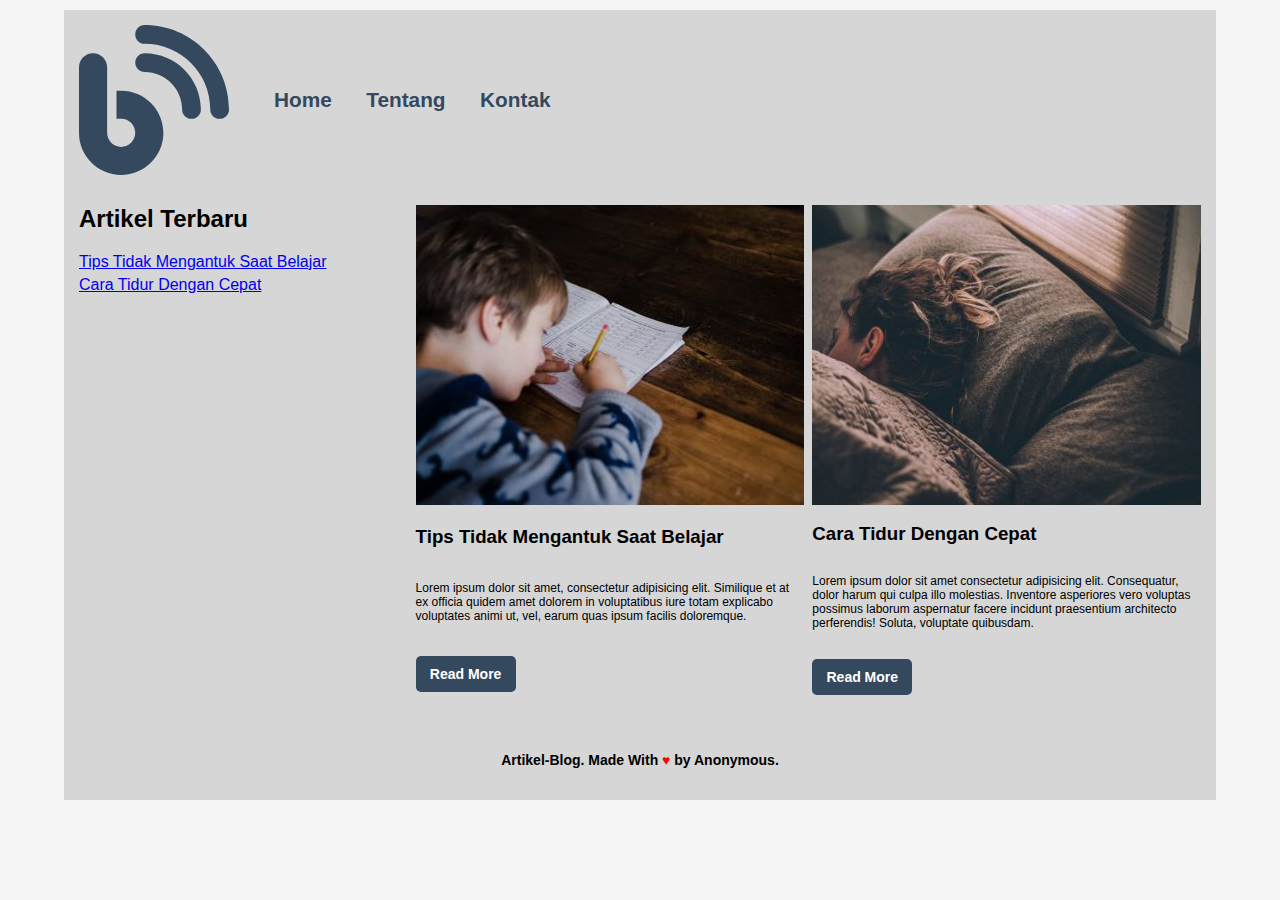
<file: tugas_artikel/index.html>
<!DOCTYPE html>
<html lang="en">
  <head>
    <title>Artikel</title>
    <link rel="stylesheet" href="./assets/styles/style.css" />
  </head>
  <body>
    <header>
      <svg class="logo" xmlns="http://www.w3.org/2000/svg" viewBox="0 0 512 512">
        <path
          d="M192 32c0 17.7 14.3 32 32 32c123.7 0 224 100.3 224 224c0 17.7 14.3 32 32 32s32-14.3 32-32C512 128.9 383.1 0 224 0c-17.7 0-32 14.3-32 32zm0 96c0 17.7 14.3 32 32 32c70.7 0 128 57.3 128 128c0 17.7 14.3 32 32 32s32-14.3 32-32c0-106-86-192-192-192c-17.7 0-32 14.3-32 32zM96 144c0-26.5-21.5-48-48-48S0 117.5 0 144V368c0 79.5 64.5 144 144 144s144-64.5 144-144s-64.5-144-144-144H128v96h16c26.5 0 48 21.5 48 48s-21.5 48-48 48s-48-21.5-48-48V144z"
        />
      </svg>
      <nav>
        <a href="#">Home</a>
        <a href="#">Tentang</a>
        <a href="#">Kontak</a>
      </nav>
    </header>
    <main>
      <section class="recent-article">
        <h2 class="sub-article">Artikel Terbaru</h2>
        <ul class="list-article">
          <li><a href="artikel-1.html">Tips Tidak Mengantuk Saat Belajar</a></li>
          <li><a href="artikel-2.html">Cara Tidur Dengan Cepat</a></li>
        </ul>
      </section>
      <section class="article-wrapper">
        <div class="blog-content">
          <div class="blog-img">
            <img src="./assets/images/belajar.jpg" />
          </div>
          <div class="text-blog">
            <h3>Tips Tidak Mengantuk Saat Belajar</h3>
            <p>Lorem ipsum dolor sit amet, consectetur adipisicing elit. Similique et at ex officia quidem amet dolorem in voluptatibus iure totam explicabo voluptates animi ut, vel, earum quas ipsum facilis doloremque.</p>
            <a class="cta" href="artikel-1.html">Read More</a>
          </div>
        </div>
        <div class="blog-content">
          <div class="blog-img">
            <img src="./assets/images/tidur.jpg" />
          </div>
          <div class="text-blog">
            <h3>Cara Tidur Dengan Cepat</h3>
            <p>
              Lorem ipsum dolor sit amet consectetur adipisicing elit. Consequatur, dolor harum qui culpa illo molestias. Inventore asperiores vero voluptas possimus laborum aspernatur facere incidunt praesentium architecto perferendis!
              Soluta, voluptate quibusdam.
            </p>
            <a class="cta" href="artikel-2.html">Read More</a>
          </div>
        </div>
      </section>
    </main>
    <footer>
      <p>Artikel-Blog. Made With <span class="love">&hearts;</span> by Anonymous.</p>
    </footer>
  </body>
</html>
</file>
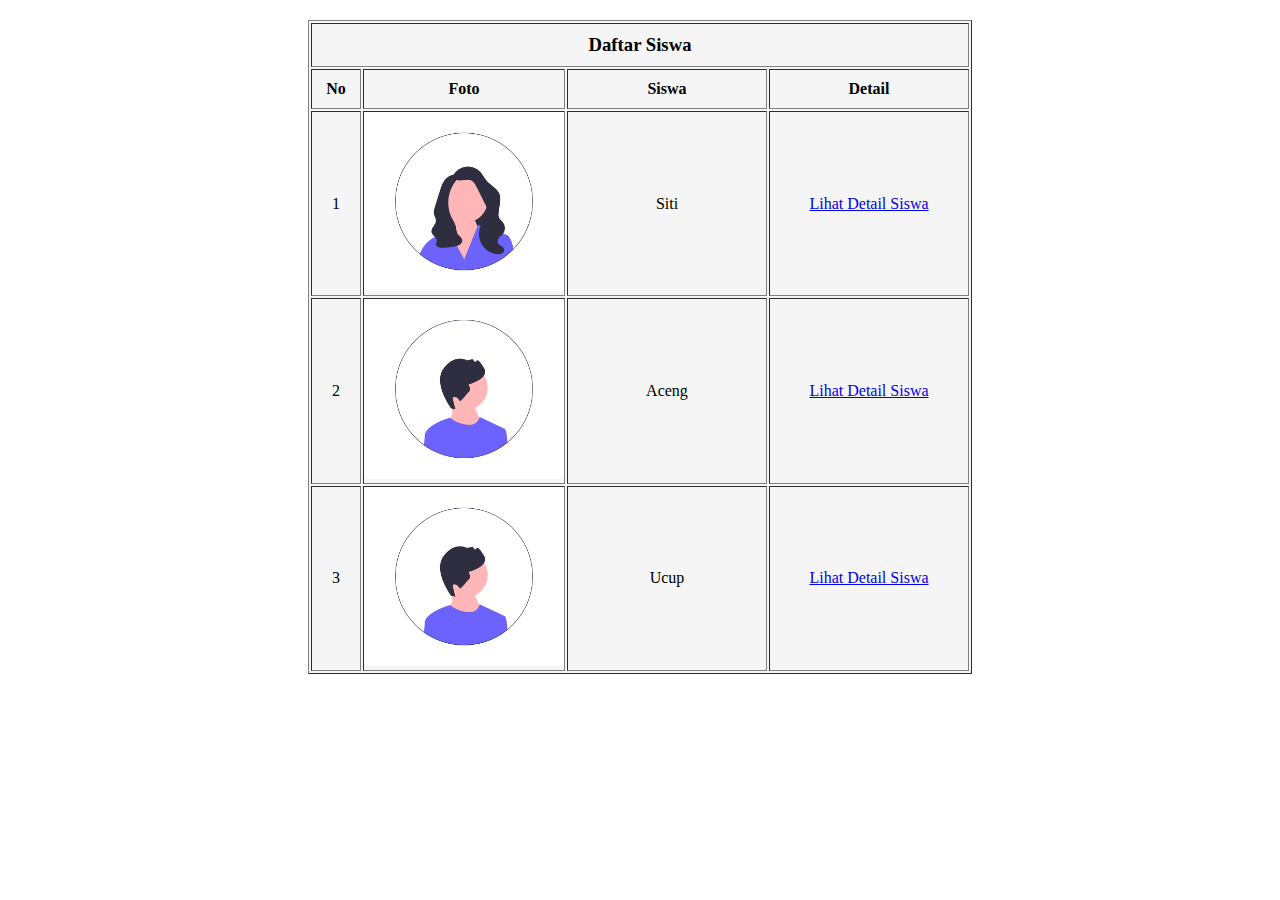
<file: tugas_daftar-siswa/index.html>
<!DOCTYPE html>
<html lang="en">
  <head>
    <title>Daftar Siswa</title>
    <link rel="stylesheet" href="style.css" />
  </head>
  <body>
    <table border="1" class="card-table">
      <tr>
        <th colspan="4"><h3>Daftar Siswa</h3></th>
      </tr>
      <tr>
        <th width="50">No</th>
        <th>Foto</th>
        <th width="200">Siswa</th>
        <th width="200">Detail</th>
      </tr>
      <tr>
        <td>1</td>
        <td><img src="Female.png" width="200" /></td>
        <td>Siti</td>
        <td><a href="detail-siswa-1.html">Lihat Detail Siswa</a></td>
      </tr>
      <tr>
        <td>2</td>
        <td><img src="Male.png" width="200" /></td>
        <td>Aceng</td>
        <td><a href="detail-siswa-2.html">Lihat Detail Siswa</a></td>
      </tr>
      <tr>
        <td>3</td>
        <td><img src="Male.png" width="200" /></td>
        <td>Ucup</td>
        <td><a href="detail-siswa-3.html">Lihat Detail Siswa</a></td>
      </tr>
    </table>
  </body>
</html>
</file>
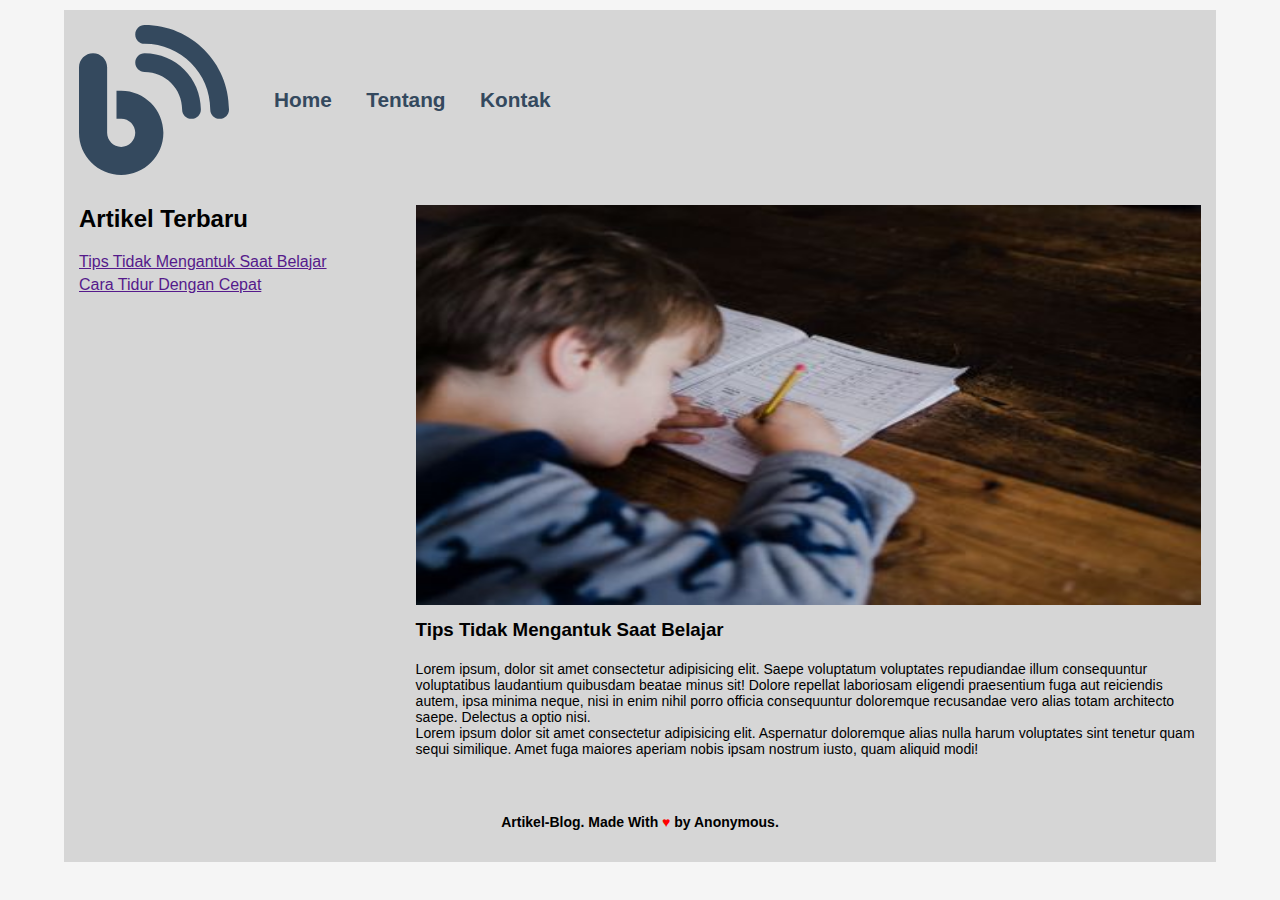
<file: tugas_artikel/artikel-1.html>
<!DOCTYPE html>
<html lang="en">
  <head>
    <title>Tips Tidak Mengantuk Saat Belajar</title>
    <link rel="stylesheet" href="./assets/styles/style.css" />
  </head>
  <body>
    <header>
      <svg class="logo" xmlns="http://www.w3.org/2000/svg" viewBox="0 0 512 512">
        <path
          d="M192 32c0 17.7 14.3 32 32 32c123.7 0 224 100.3 224 224c0 17.7 14.3 32 32 32s32-14.3 32-32C512 128.9 383.1 0 224 0c-17.7 0-32 14.3-32 32zm0 96c0 17.7 14.3 32 32 32c70.7 0 128 57.3 128 128c0 17.7 14.3 32 32 32s32-14.3 32-32c0-106-86-192-192-192c-17.7 0-32 14.3-32 32zM96 144c0-26.5-21.5-48-48-48S0 117.5 0 144V368c0 79.5 64.5 144 144 144s144-64.5 144-144s-64.5-144-144-144H128v96h16c26.5 0 48 21.5 48 48s-21.5 48-48 48s-48-21.5-48-48V144z"
        />
      </svg>
      <nav>
        <a href="index.html">Home</a>
        <a href="#">Tentang</a>
        <a href="#">Kontak</a>
      </nav>
    </header>
    <main>
      <section class="recent-article">
        <h2 class="sub-article">Artikel Terbaru</h2>
        <ul class="list-article">
          <li><a href="">Tips Tidak Mengantuk Saat Belajar</a></li>
          <li><a href="">Cara Tidur Dengan Cepat</a></li>
        </ul>
      </section>
      <section class="article-wrapper">
        <div class="blog-single">
          <div class="blog-single-img">
            <img src="./assets/images/belajar.jpg" />
          </div>
          <div class="text-blog-single">
            <h3>Tips Tidak Mengantuk Saat Belajar</h3>
            <div class="description">
              <p>
                Lorem ipsum, dolor sit amet consectetur adipisicing elit. Saepe voluptatum voluptates repudiandae illum consequuntur voluptatibus laudantium quibusdam beatae minus sit! Dolore repellat laboriosam eligendi praesentium fuga
                aut reiciendis autem, ipsa minima neque, nisi in enim nihil porro officia consequuntur doloremque recusandae vero alias totam architecto saepe. Delectus a optio nisi.
              </p>
              <p>Lorem ipsum dolor sit amet consectetur adipisicing elit. Aspernatur doloremque alias nulla harum voluptates sint tenetur quam sequi similique. Amet fuga maiores aperiam nobis ipsam nostrum iusto, quam aliquid modi!</p>
            </div>
          </div>
        </div>
      </section>
    </main>
    <footer>
      <p>Artikel-Blog. Made With <span class="love">&hearts;</span> by Anonymous.</p>
    </footer>
  </body>
</html>
</file>
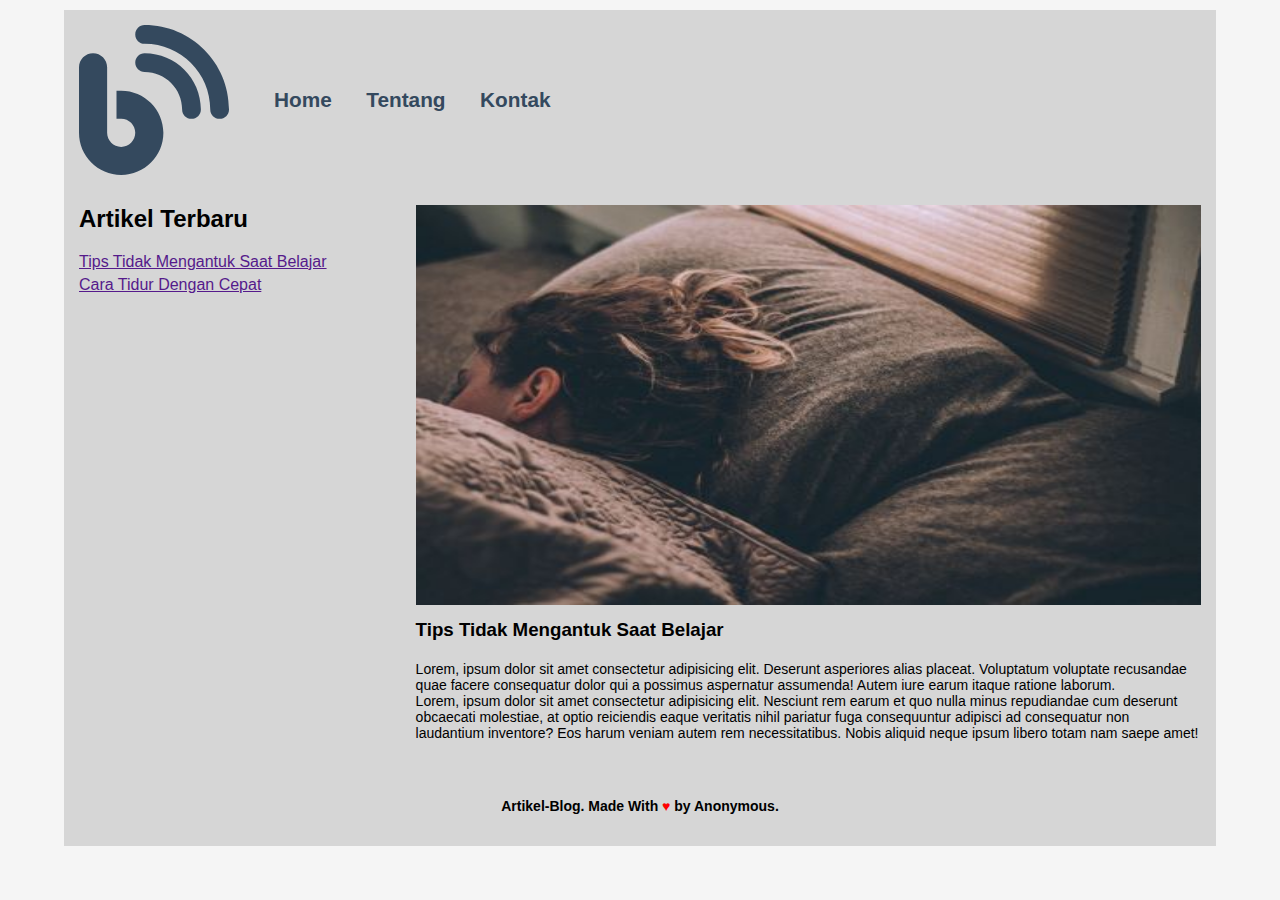
<file: tugas_artikel/artikel-2.html>
<!DOCTYPE html>
<html lang="en">
  <head>
    <title>Cara Tidur Dengan Cepat</title>
    <link rel="stylesheet" href="./assets/styles/style.css" />
  </head>
  <body>
    <header>
      <svg class="logo" xmlns="http://www.w3.org/2000/svg" viewBox="0 0 512 512">
        <path
          d="M192 32c0 17.7 14.3 32 32 32c123.7 0 224 100.3 224 224c0 17.7 14.3 32 32 32s32-14.3 32-32C512 128.9 383.1 0 224 0c-17.7 0-32 14.3-32 32zm0 96c0 17.7 14.3 32 32 32c70.7 0 128 57.3 128 128c0 17.7 14.3 32 32 32s32-14.3 32-32c0-106-86-192-192-192c-17.7 0-32 14.3-32 32zM96 144c0-26.5-21.5-48-48-48S0 117.5 0 144V368c0 79.5 64.5 144 144 144s144-64.5 144-144s-64.5-144-144-144H128v96h16c26.5 0 48 21.5 48 48s-21.5 48-48 48s-48-21.5-48-48V144z"
        />
      </svg>
      <nav>
        <a href="index.html">Home</a>
        <a href="#">Tentang</a>
        <a href="#">Kontak</a>
      </nav>
    </header>
    <main>
      <section class="recent-article">
        <h2 class="sub-article">Artikel Terbaru</h2>
        <ul class="list-article">
          <li><a href="">Tips Tidak Mengantuk Saat Belajar</a></li>
          <li><a href="">Cara Tidur Dengan Cepat</a></li>
        </ul>
      </section>
      <section class="article-wrapper">
        <div class="blog-single">
          <div class="blog-single-img">
            <img src="./assets/images/tidur.jpg" />
          </div>
          <div class="text-blog-single">
            <h3>Tips Tidak Mengantuk Saat Belajar</h3>
            <div class="description">
              <p>
                Lorem, ipsum dolor sit amet consectetur adipisicing elit. Deserunt asperiores alias placeat. Voluptatum voluptate recusandae quae facere consequatur dolor qui a possimus aspernatur assumenda! Autem iure earum itaque ratione
                laborum.
              </p>
              <p>
                Lorem, ipsum dolor sit amet consectetur adipisicing elit. Nesciunt rem earum et quo nulla minus repudiandae cum deserunt obcaecati molestiae, at optio reiciendis eaque veritatis nihil pariatur fuga consequuntur adipisci ad
                consequatur non laudantium inventore? Eos harum veniam autem rem necessitatibus. Nobis aliquid neque ipsum libero totam nam saepe amet!
              </p>
            </div>
          </div>
        </div>
      </section>
    </main>
    <footer>
      <p>Artikel-Blog. Made With <span class="love">&hearts;</span> by Anonymous.</p>
    </footer>
  </body>
</html>
</file>
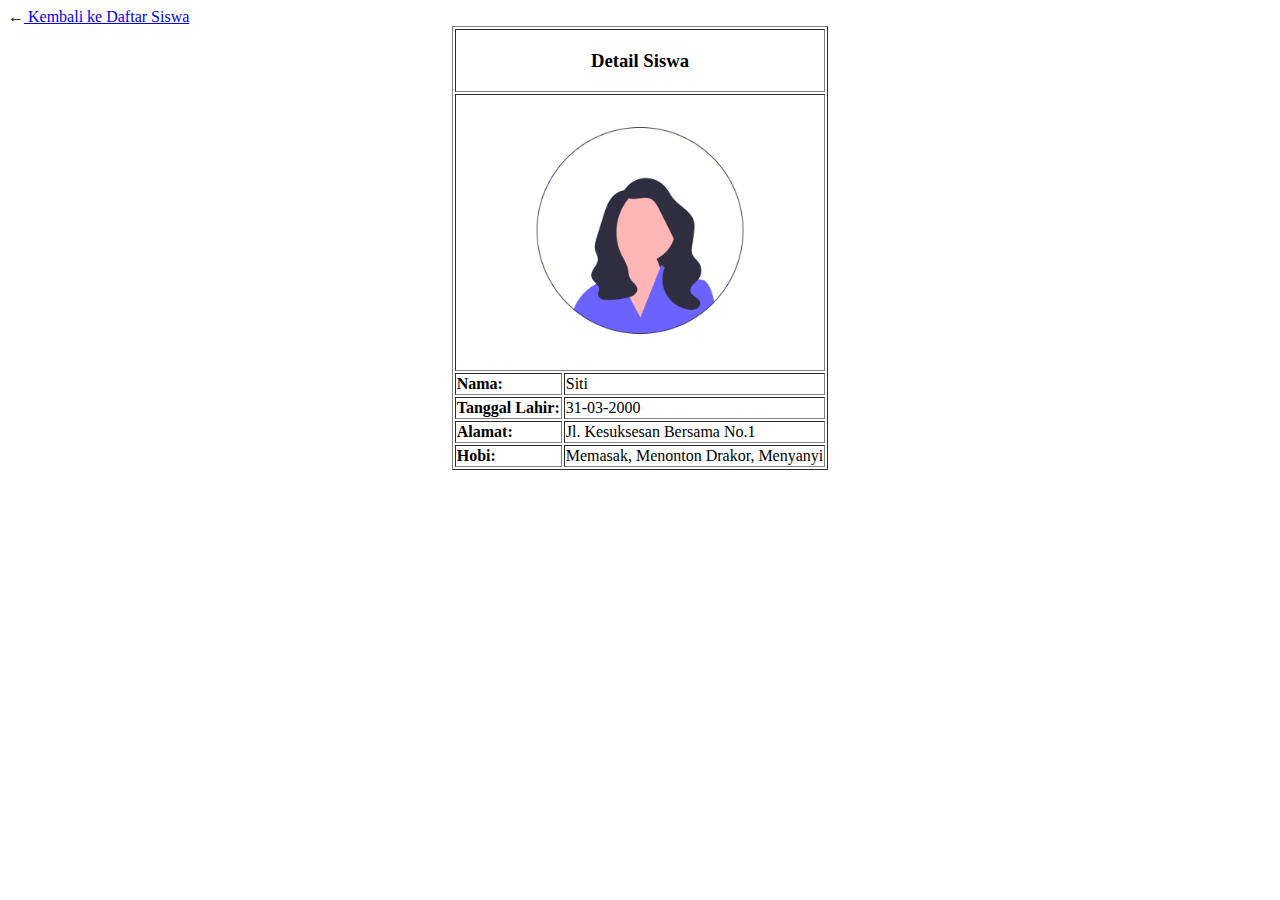
<file: tugas_daftar-siswa/detail-siswa-1.html>
<!DOCTYPE html>
<html lang="en">
  <head>
    <title>Detail Siswa</title>
  </head>
  <body>
    <strong>&larr;</strong><a href="index.html"> Kembali ke Daftar Siswa</a>
    <table border="1" align="center">
      <tr>
        <th colspan="2"><h3>Detail Siswa</h3></th>
      </tr>
      <tr>
        <td colspan="2" align="center">
          <img src="Female.png" width="300" />
        </td>
      </tr>
      <tr>
        <td><b>Nama:</b></td>
        <td>Siti</td>
      </tr>
      <tr>
        <td><b>Tanggal Lahir:</b></td>
        <td>31-03-2000</td>
      </tr>
      <tr>
        <td><b>Alamat:</b></td>
        <td>Jl. Kesuksesan Bersama No.1</td>
      </tr>
      <tr>
        <td><b>Hobi:</b></td>
        <td>Memasak, Menonton Drakor, Menyanyi</td>
      </tr>
    </table>
  </body>
</html>
</file>
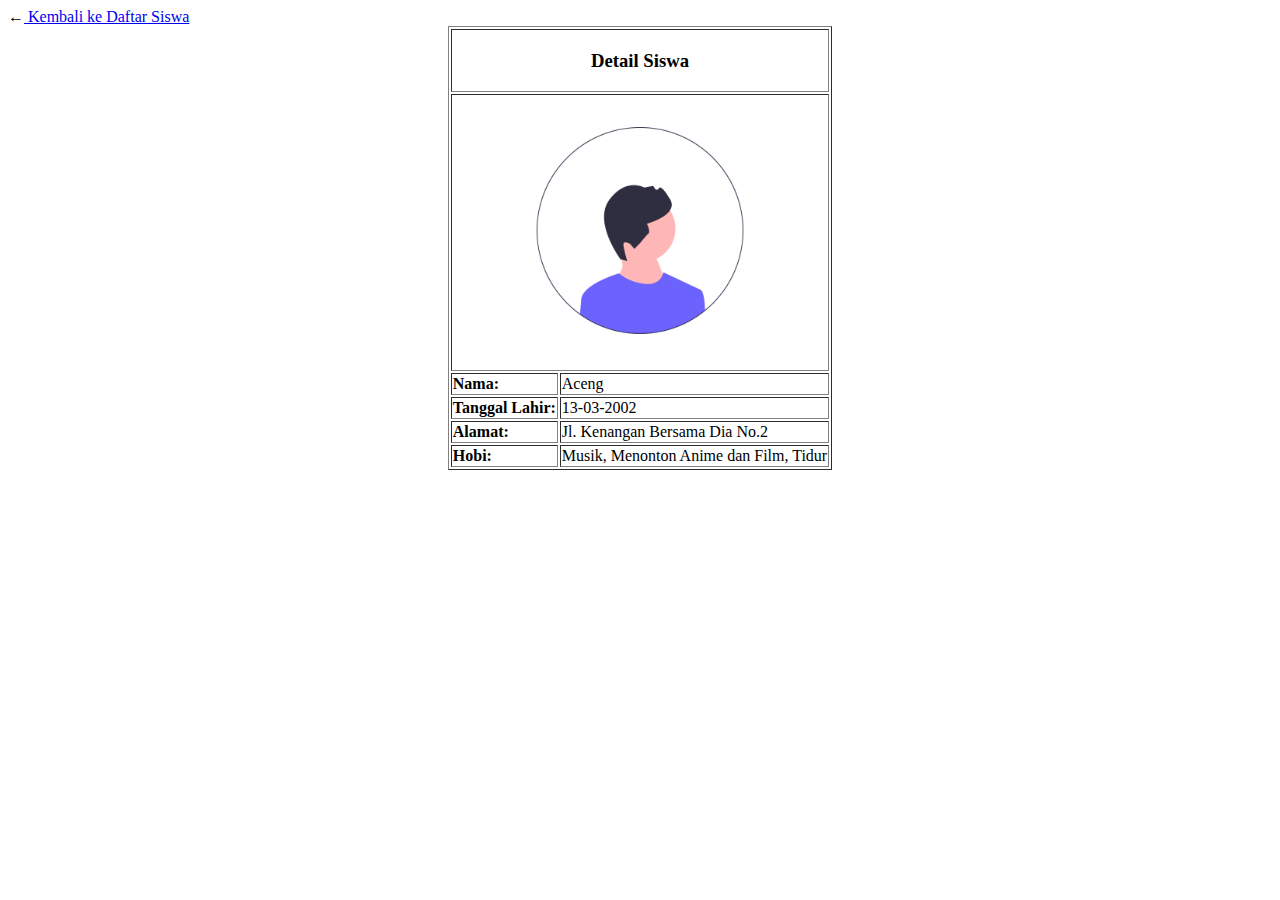
<file: tugas_daftar-siswa/detail-siswa-2.html>
<!DOCTYPE html>
<html lang="en">
  <head>
    <title>Detail Siswa</title>
  </head>
  <body>
    <strong>&larr;</strong><a href="index.html"> Kembali ke Daftar Siswa</a>
    <table border="1" align="center">
      <tr>
        <th colspan="2"><h3>Detail Siswa</h3></th>
      </tr>
      <tr>
        <td colspan="2" align="center">
          <img src="Male.png" width="300" />
        </td>
      </tr>
      <tr>
        <td><b>Nama:</b></td>
        <td>Aceng</td>
      </tr>
      <tr>
        <td><b>Tanggal Lahir:</b></td>
        <td>13-03-2002</td>
      </tr>
      <tr>
        <td><b>Alamat:</b></td>
        <td>Jl. Kenangan Bersama Dia No.2</td>
      </tr>
      <tr>
        <td><b>Hobi:</b></td>
        <td>Musik, Menonton Anime dan Film, Tidur</td>
      </tr>
    </table>
  </body>
</html>
</file>
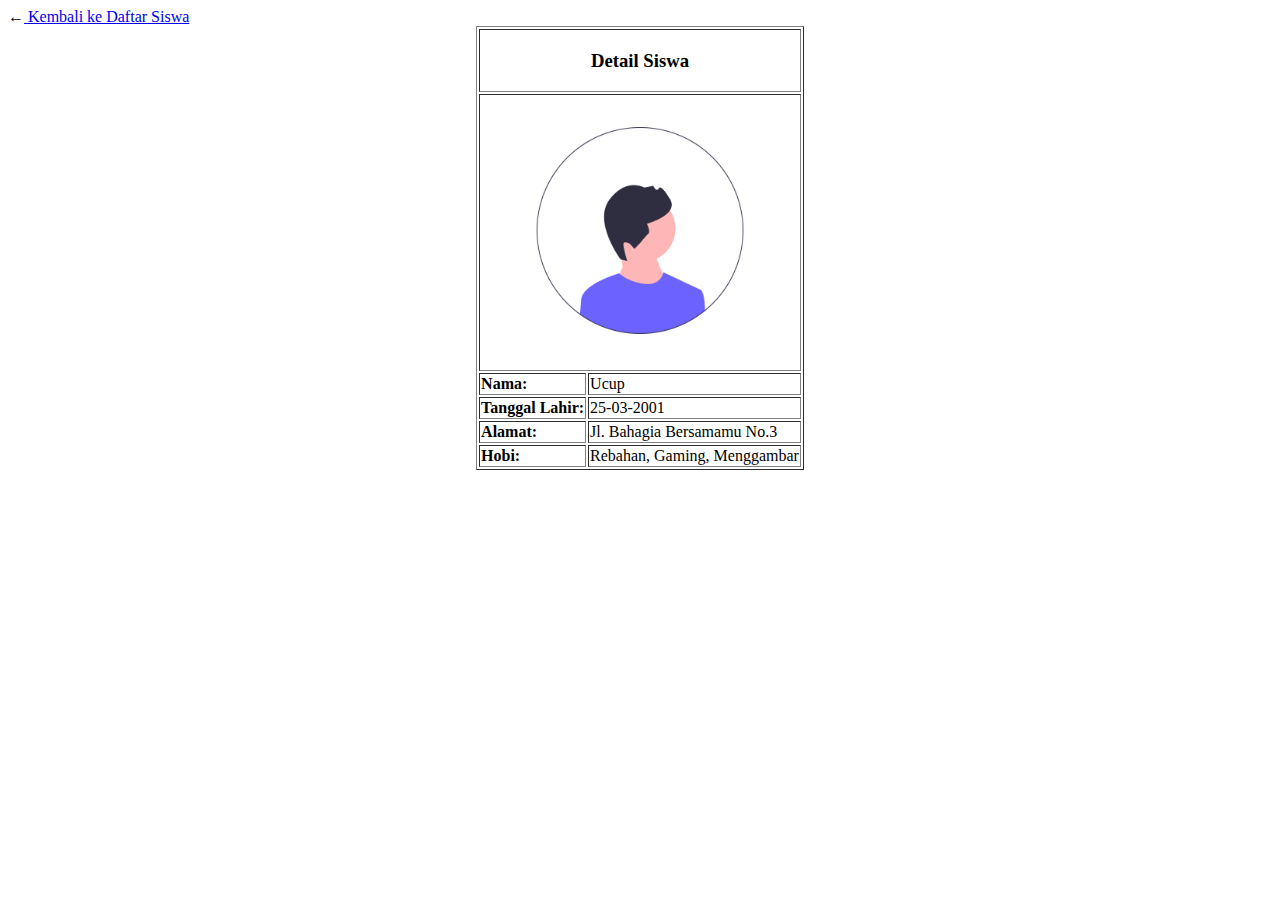
<file: tugas_daftar-siswa/detail-siswa-3.html>
<!DOCTYPE html>
<html lang="en">
  <head>
    <title>Detail Siswa</title>
  </head>
  <body>
    <strong>&larr;</strong><a href="index.html"> Kembali ke Daftar Siswa</a>
    <table border="1" align="center">
      <tr>
        <th colspan="2"><h3>Detail Siswa</h3></th>
      </tr>
      <tr>
        <td colspan="2" align="center">
          <img src="Male.png" width="300" />
        </td>
      </tr>
      <tr>
        <td><b>Nama:</b></td>
        <td>Ucup</td>
      </tr>
      <tr>
        <td><b>Tanggal Lahir:</b></td>
        <td>25-03-2001</td>
      </tr>
      <tr>
        <td><b>Alamat:</b></td>
        <td>Jl. Bahagia Bersamamu No.3</td>
      </tr>
      <tr>
        <td><b>Hobi:</b></td>
        <td>Rebahan, Gaming, Menggambar</td>
      </tr>
    </table>
  </body>
</html>
</file>
<file: tugas_artikel/assets/styles/style.css>
* {
  padding: 0;
  margin: 0;
  box-sizing: border-box;
  font-family: Arial, Helvetica, sans-serif;
}

body {
  background-color: #f5f5f5;
  margin: 10px 0;
}

header,
main,
footer {
  background-color: #d6d6d6;
  width: 90%;
  margin: 0 auto;
}

header {
  display: flex;
  align-items: center;
  padding: 15px;
}

.logo {
  width: 150px;
  fill: #34495e;
  margin-right: 30px;
}

nav > a {
  text-decoration: none;
  font-weight: bold;
  color: #34495e;
  padding: 8px 10px;
  margin: 0 5px;
  font-size: 1.3rem;
}

main {
  display: flex;
  padding: 15px;
}

.recent-article {
  width: 30%;
}

.sub-article {
  margin-bottom: 20px;
}

.list-article > li {
  list-style: none;
  padding-bottom: 5px;
}

.article-wrapper {
  display: flex;
  gap: 8px;
  width: 70%;
}

.blog-content {
  width: 100%;
  height: 500px;
}

.blog-img > img {
  width: 100%;
  height: 300px;
}

.blog-single-img > img {
  width: 100%;
  height: 400px;
}

.text-blog {
  display: flex;
  flex-direction: column;
  height: 200px;
  justify-content: space-around;
}

.text-blog-single {
  padding: 10px 0;
}

.description {
  margin-top: 20px;
  font-size: 14px;
}

.text-blog > p {
  font-size: 12px;
}

.cta {
  font-size: 14px;
  text-decoration: none;
  color: #fff;
  font-weight: 600;
  background-color: #34495e;
  padding: 10px 8px;
  width: 100px;
  text-align: center;
  border-radius: 5px;
}

.love {
  color: red;
}

footer {
  display: flex;
  align-items: center;
  justify-content: center;
  font-size: 14px;
  height: 80px;
  font-weight: 600;
}
</file>
<file: tugas_daftar-siswa/style.css>
* {
  padding: 0;
  margin: 0;
  box-sizing: border-box;
}

.card-table {
  text-align: center;
  background-color: #f5f5f5;
  margin: 20px auto;
}

tr > th {
  padding: 10px;
}
</file>
